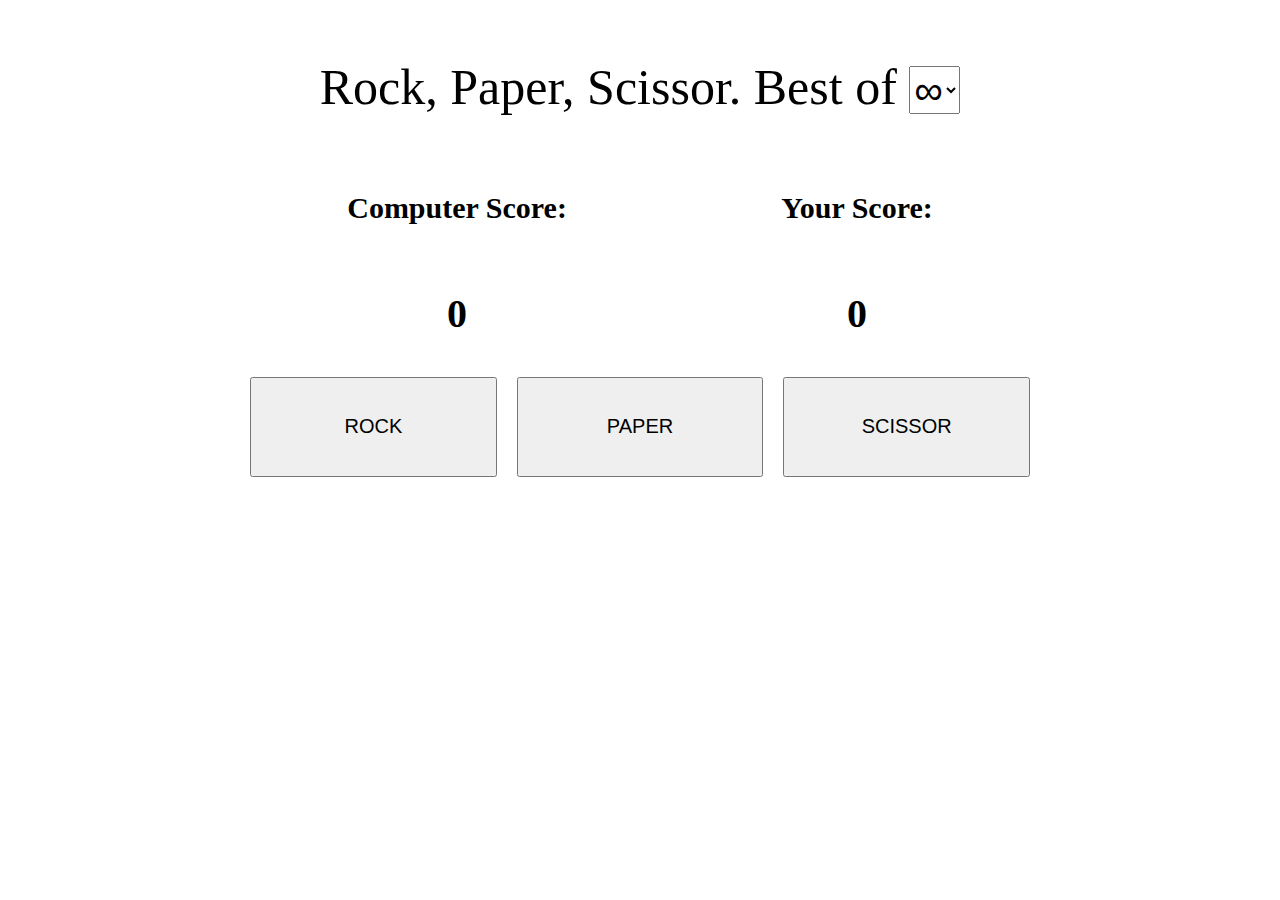
<file: improved/index.html>
<!DOCTYPE html>
<html lang="en">
	<head>
		<meta charset="UTF-8" />
		<meta
			name="viewport"
			content="width=device-width, initial-scale=1.0"
		/>
		<title>Rock, Paper, Scissor</title>
		<link rel="stylesheet" href="style.css" />
	</head>
	<body>
		<div class="container">
			<section>
				<div class="messages">
					<p class="message">
						Rock, Paper, Scissor. Best of
						<select name="roundsAmt" id="roundsAmt">
							<option value="none" selected>&infin;</option>
							<option value="3">3</option>
							<option value="5">5</option>
							<option value="7">7</option>
						</select>
					</p>
					<p class="end-message hide"></p>
				</div>
			</section>
			<section>
				<div class="score-container">
					<h2>Computer Score:</h2>
					<p class="computer-score">0</p>
				</div>
				<div class="score-container">
					<h2>Your Score:</h2>
					<p class="player-score">0</p>
				</div>
			</section>
			<section>
				<button class="rockBtn" name="rock">ROCK</button>
				<button class="paperBtn" name="paper">PAPER</button>
				<button class="scissorBtn" name="scissor">
					SCISSOR
				</button>
			</section>
		</div>

		<script src="app.js"></script>
	</body>
</html>
</file>
<file: improved/style.css>
:root {
	font-size: 62.5%;
	box-sizing: border-box;
}

.container {
	display: flex;
	flex-direction: column;
	max-width: 80rem;
	margin: 0 auto;
}
.header {
	font-size: 14rem;
}
.message,
.end-message {
	font-size: 5rem;
	text-align: center;
}
.end-message {
	background: #ffeb3b;
	box-shadow: 0px 4px 12px 0px black;
	padding: 4rem;
	transform: rotate(-15deg);
	top: 0;
	bottom: 0px;
	left: 0;
	right: 0;
	margin: auto;
	width: 40rem;
	height: 6rem;
	position: absolute;
	border-radius: 6px;
}
section {
	display: flex;
	justify-content: space-around;
}
.messages {
	display: flex;
	flex-direction: column;
}
.end-message {
}
#roundsAmt {
	font-size: 4rem;
}
.score-container {
	font-size: 2rem;
	font-weight: 700;
	display: flex;
	flex-direction: column;
	align-items: center;
}
.computer-score,
.player-score {
	font-size: 4rem;
}
button {
	width: 100%;
	height: 10rem;
	font-size: 2rem;
	margin: 0 1rem;
}
.rock {
}
.paper {
}
.scissor {
}

/* utility */
.hide {
	visibility: hidden;
}
</file>
